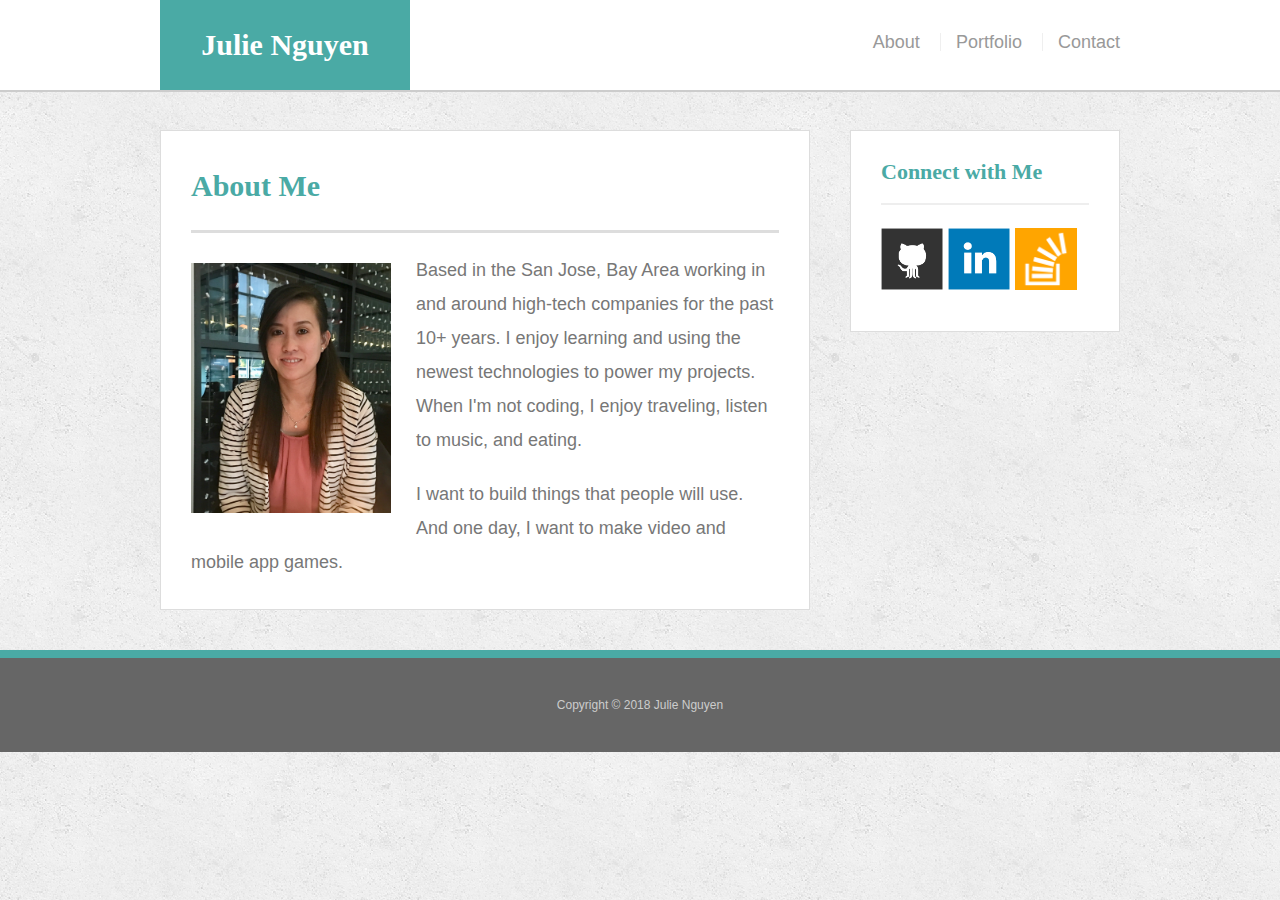
<file: index.html>
<!doctype html>
<html lang="en-us">

<head>
  <meta charset="UTF-8">
  <meta name="viewport" content="width=device-width, initial-scale=1">
  <title>About | Julie Nguyen</title>
  <link rel="stylesheet" type="text/css" href="assets/css/reset.css">
  <link rel="stylesheet" type="text/css" href="assets/css/style.css">
</head>

<body>

  <header id="masthead">
    <div class="container">
      <a href="index.html" id="logo">Julie Nguyen</a>
      <nav>
        <a href="index.html">About</a>
        <a href="portfolio.html">Portfolio</a>
        <a href="contact.html">Contact</a>
      </nav>
    </div>
  </header>

  <div id="main-container" class="container">
    <section class="main-section">
      <h1>About Me</h1>

      <img src="assets/images/profile.jpg" class="auth-image" alt="Julie Nguyen">

          <p>Based in the San Jose, Bay Area working in and around high-tech companies for the past 10+ years. I enjoy learning and using the newest technologies to power my projects. When I'm not coding, I enjoy traveling, listen to music, and eating.</p>

          <p>I want to build things that people will use. And one day, I want to make video and mobile app games.</p>

    </section>

    <section class="sidebar">
      <div id="connect">
        <h2>Connect with Me</h2>

        <a href="#"><img src="assets/images/github-128.png" class="social" alt="GitHub" /></a>
        <a href="#"><img src="assets/images/linkedin-128.png" class="social" alt="LinkedIn" /></a>
        <a href="#"><img src="assets/images/stackoverflow-128.png" class="social" alt="Stack Overflow" /></a>
      </div>
    </section>
  </div>

  <footer>
    <div class="container">
      Copyright &copy; 2018 Julie Nguyen
    </div>
  </footer>
</body>

</html>
</file>
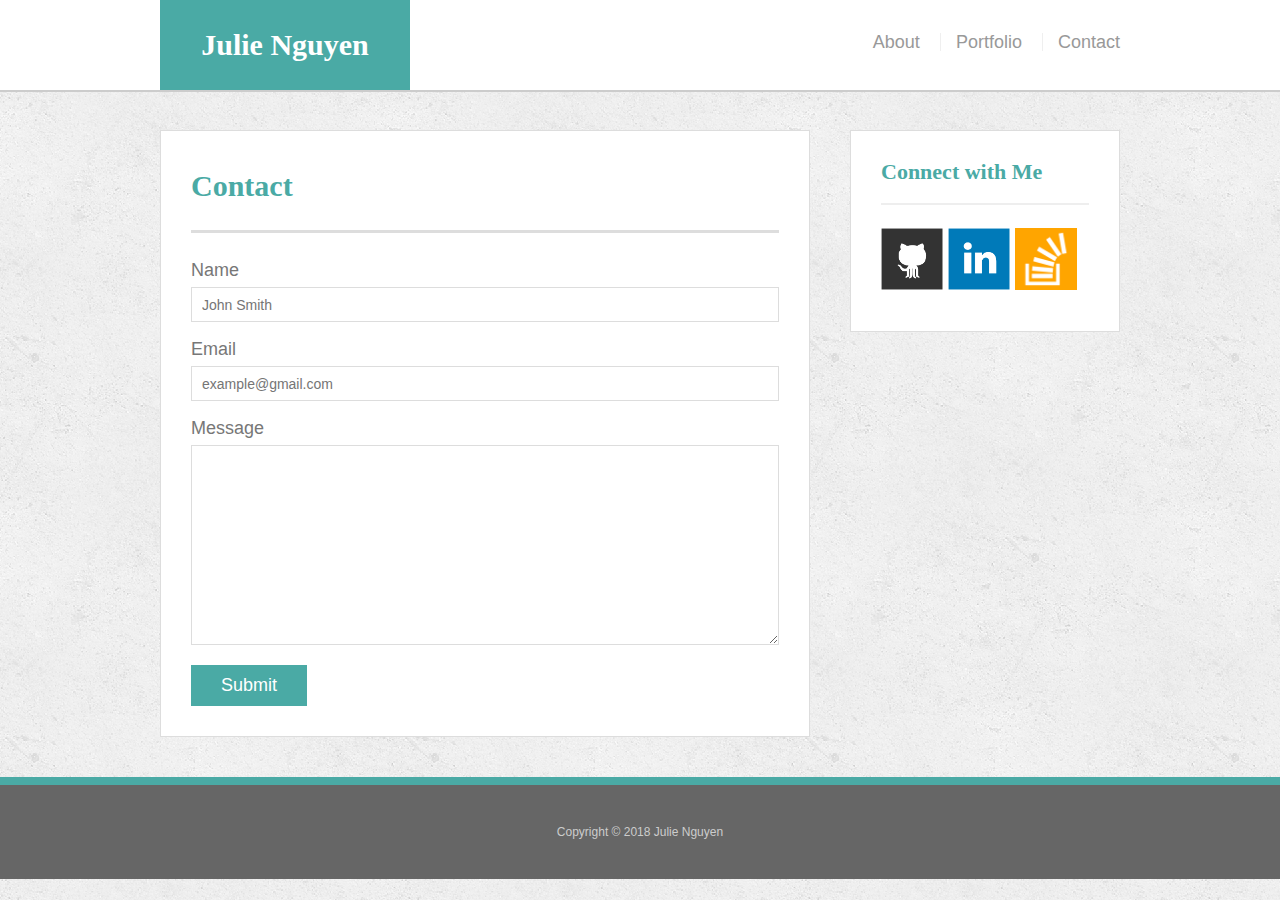
<file: contact.html>
<!doctype html>
<html lang="en-us">

<head>
  <meta charset="UTF-8">
   <meta name="viewport" content="width=device-width, initial-scale=1">
  <title>Contact | Julie Nguyen</title>
  <link rel="stylesheet" type="text/css" href="assets/css/reset.css">
  <link rel="stylesheet" type="text/css" href="assets/css/style.css">
</head>

<body>

  <header id="masthead">
    <div class="container">
      <a href="index.html" id="logo">Julie Nguyen</a>
      <nav>
        <a href="index.html">About</a>
        <a href="portfolio.html">Portfolio</a>
        <a href="contact.html">Contact</a>
      </nav>
    </div>
  </header>

  <div id="main-container" class="container">
    <section class="main-section">
      <h1>Contact</h1>

      <form id="contact-form">
        <ul>
          <li>
            <label for="name">Name</label>
            <input type="text" id="name" name="name" placeholder="John Smith" required="required">
          </li>
          <li>
            <label for="email">Email</label>
            <input type="email" id="email" name="email" placeholder="example@gmail.com" required="required">
          </li>
          <li>
            <label for="message">Message</label>
            <textarea id="message" name="message" required="required"></textarea>
          </li>
        </ul>
        <input type="submit">
      </form>

    </section>

    <section class="sidebar">
      <div id="connect">
        <h2>Connect with Me</h2>

        <a href="#"><img src="assets/images/github-128.png" class="social" alt="GitHub" /></a>
        <a href="#"><img src="assets/images/linkedin-128.png" class="social" alt="LinkedIn" /></a>
        <a href="#"><img src="assets/images/stackoverflow-128.png" class="social" alt="Stack Overflow" /></a>
      </div>
    </section>
  </div>

  <footer>
    <div class="container">
      Copyright &copy; 2018 Julie Nguyen
    </div>
  </footer>
</body>

</html>
</file>
<file: assets/css/style.css>
body {
  font-family: Arial, "Helvetica Neue", Helvetica, sans-serif;
  font-size: 18px;
  line-height: 34px;
  color: #777;
  background: url("../images/concrete_seamless.png");
}

* {
  box-sizing: border-box;
}

/* general */

.container {
  width: 100%;
  max-width: 960px;
  margin: 0 auto;
  clear: both;
}

h1,
h2,
h3,
p {
  margin-bottom: 20px;
}

p:last-child {
  margin-bottom: 0;
}

h1,
h2,
h3 {
  font-family: Georgia, Times, "Times New Roman", serif;
  font-weight: 700;
  color: #4aaaa5;
}

h1 {
  padding-bottom: 20px;
  font-size: 30px;
  line-height: 49px;
  border-bottom: 3px solid #ddd;
}

h2,
h3 {
  font-size: 22px;
}

/* header */

#masthead {
  position: fixed;
  z-index: 99;
  width: 100%;
  margin: 0 0 30px;
  overflow: auto;
  color: #fff;
  background: #fff;
  border-bottom: 2px solid #ccc;
}

#logo {
  float: left;
  width: 250px;
  height: 90px;
  font-family: Georgia, Times, "Times New Roman", serif;
  font-size: 30px;
  font-weight: 700;
  line-height: 90px;
  color: #fff;
  text-align: center;
  text-decoration: none;
  background: #4aaaa5;
}

nav {
  float: right;
  margin-top: 25px;
}

nav a {
  display: inline-block;
  padding-left: 15px;
  margin-left: 15px;
  line-height: 18px;
  color: #999;
  text-decoration: none;
  border-left: 1px solid #efefef;
}

nav a:first-child {
  border-left: 0 none;
}

/* footer */

footer {
  padding: 30px 0;
  clear: both;
  font-size: 12px;
  color: #fff;
  color: #ccc;
  text-align: center;
  background: #666;
  border-top: 8px solid #4aaaa5;
}

/* sidebar */

.sidebar {
  float: right;
  width: 100%;
  max-width: 270px;
  padding: 30px;
  margin-bottom: 20px;
  background: #fff;
  border: 1px solid #ddd;
}

h3,
.sidebar h2 {
  padding-bottom: 20px;
  margin-bottom: 15px;
  line-height: 22px;
  border-bottom: 2px solid #eee;
}

.social {
  width: 62px;
  height: 62px;
  margin-top: 8px;
  margin-right: 5px;
}

.social:last-child {
  margin-right: 0;
}

/* main */

#main-container {
  padding-top: 130px;
}

.main-section {
  float: left;
  width: 100%;
  max-width: 650px;
  padding: 30px;
  margin: 0 0 40px;
  background: #fff;
  border: 1px solid #ddd;
}

/* portfolio page */

.work {
  position: relative;
  float: left;
  width: 274px;
  margin: 20px 0 25px;
  overflow: auto;
}

.work:nth-child(even) {
  margin-right: 40px;
}

.work img {
  width: 100%;
  height: 200px;
  border: 0 none;
  opacity: 0.8;
}

.work h3 {
  position: absolute;
  bottom: 20px;
  width: 100%;
  padding: 15px;
  margin-bottom: 0;
  font-weight: 300;
  line-height: 30px;
  color: #fff;
  text-align: center;
  background: #4aaaa5;
  border-bottom: 0;
}

.auth-image {
  float: left;
  width: 200px;
  height: 250px;
  margin-top: 10px;
  margin-right: 25px;
}

/* contact page */

#contact-form ul {
  margin-bottom: 20px;
}

#contact-form li {
  margin-bottom: 10px;
}

label,
input[type=text],
input[type=email],
textarea {
  display: block;
  width: 100%;
}

input[type=text],
input[type=email],
textarea {
  height: 35px;
  padding: 0 10px;
  font-size: 14px;
  border: 1px solid #ddd;
}

textarea {
  height: 200px;
}

input[type=submit] {
  padding: 10px 30px;
  font-size: 18px;
  color: #fff;
  cursor: pointer;
  background: #4aaaa5;
  border: 0 none;
}


/*Media Query */
/*980 px*/
@media screen and (max-width: 980px) {

.main-section {
  width: 40%;

}

.main-section img {
  width: 100%;
}

.sidebar {
  float: left;
   margin-left: 40px;
 
}


nav {
  margin-right:220px;
}

/*768*/
@media screen and (max-width: 768px ) {
 .main-section {
  width: 100%;
  margin-left: 45px;
  max-width: 650px;
}

.main-section img {
  width: 50%;
  /*max-width: 500px;*/
  
}

nav {
  margin-right:100px;
}

.sidebar {
  float: left;
  width: 100%;
  max-width: 655px;
 
}

.work img {
  width: 100%;
}

/*640*/
@media screen and (max-width: 640px) {

#logo {
  width: 100%;
}

nav a {
padding: 0 20px 20px 40px;
}

.main-section {
  width: 90%;
  margin-top: 60px;
  position: static;

}

.main-section img {
  width: 90%;
}

.sidebar {
  float: left;
  width: 90%;
  max-width: 655px;
 
}

.work {
  width: 100%;
}

.work h3 {
  width: 90%;
}
</file>
